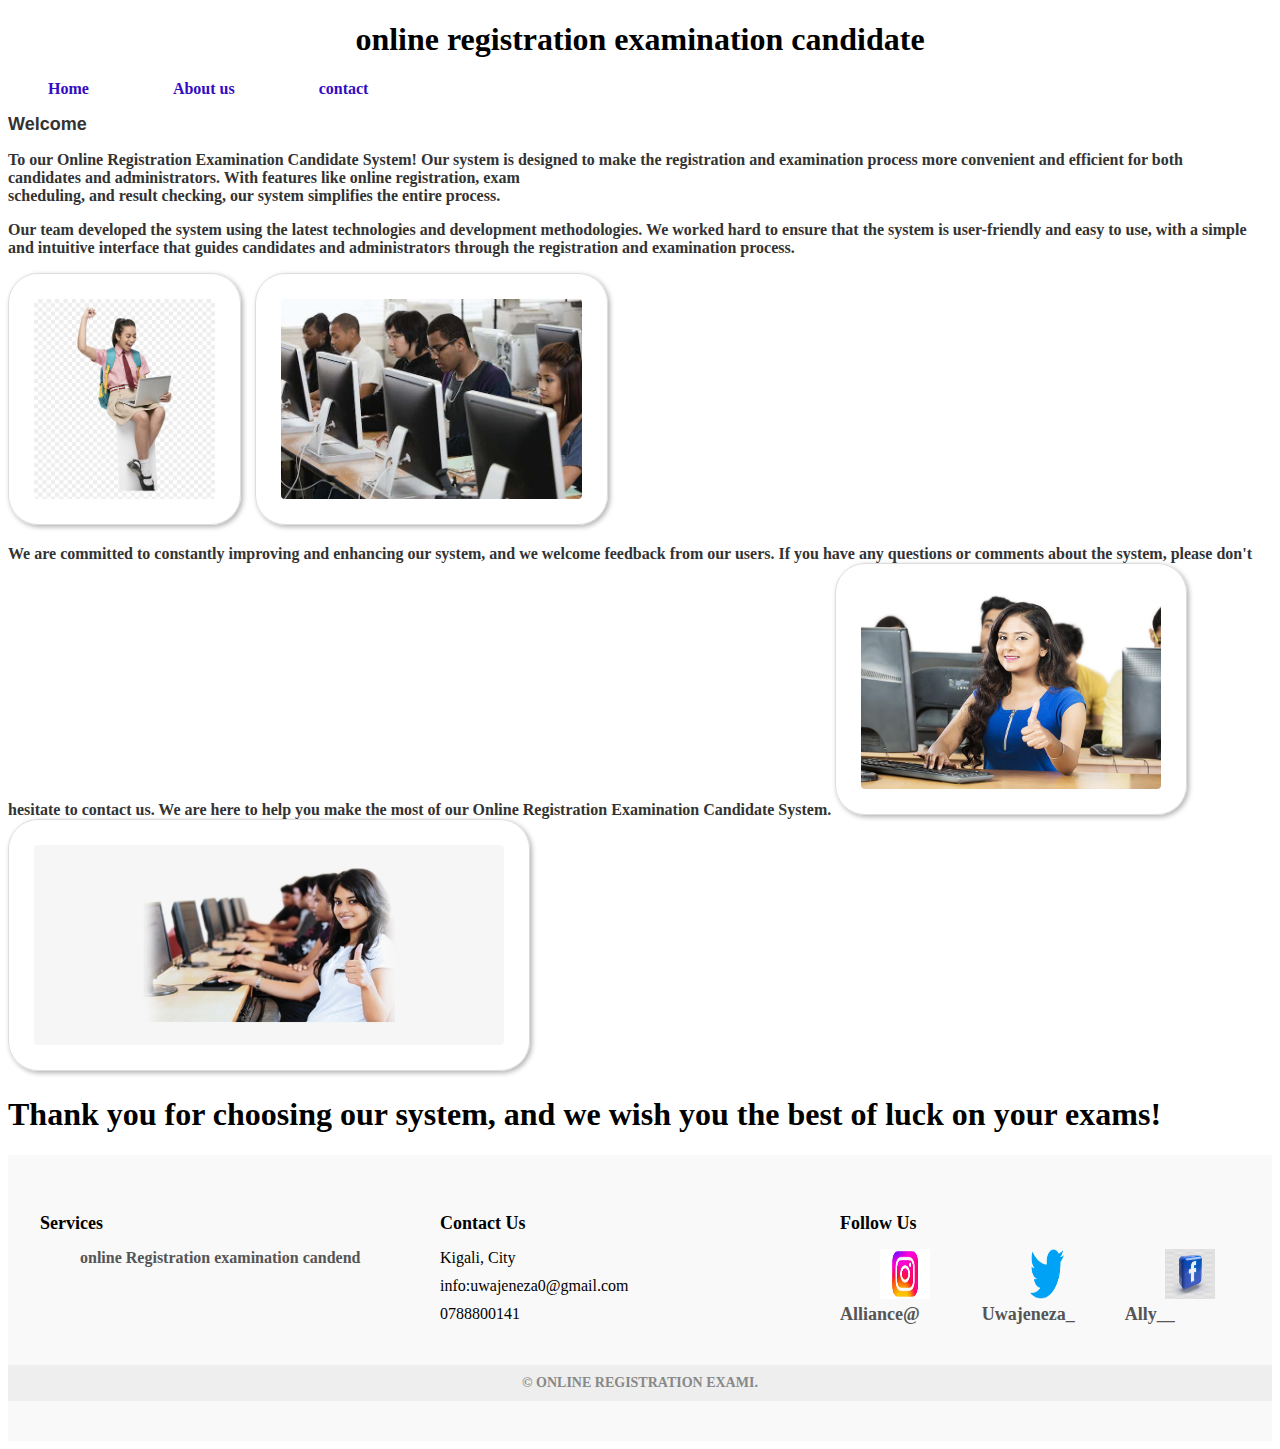
<file: index.html>
<!DOCTYPE html>
<html>

<head>
  <center> <h1> online registration examination candidate </h1></center>
    <link rel='stylesheet' type='text/css' media='screen' href='style.css'>
    <style>
        footer {
            background-color: #f9f9f9;
            padding: 40px 0;
        }

        .footer-container {
            max-width: 1200px;
            margin: 0 auto;
            display: flex;
            justify-content: space-between;
            flex-wrap: wrap;
        }

        .footer-column {
            flex: 1 1 300px;
            margin-bottom: 30px;
        }

        .footer-column h3 {
            font-size: 18px;
            font-weight: bold;
            margin-bottom: 15px;
        }

        .footer-column p,
        .footer-column ul {
            margin: 0;
            padding: 0;
            list-style: none;
        }

        .footer-column ul li {
            margin-bottom: 10px;
        }

        .footer-column ul li a {
            color: #555;
            text-decoration: none;
        }

        .footer-bottom {
            background-color: #eee;
            padding: 10px 0;
            text-align: center;
        }

        .footer-bottom p {
            margin: 0;
            font-size: 14px;
            color: #888;
        }

        .social-icons {
            display: flex;
            margin-top: 10px;
        }

        .social-icons li {
            margin-right: 10px;
        }

        .social-icons li a {
            color: #555;
            font-size: 18px;
            text-decoration: none;
        }

        .social-icons li a img {
            width: 50px;
            height: 50px;
        }

        .h6 {
            color: white;
        }
    </style>

<body>
    <a href="index.html">Home</a>
    <a href="About us.html">About us</a>
    <a href="contact us.html">contact</a>

    <p>
    <p><span class="welcome">Welcome</span></p>
    <p>To our Online Registration Examination Candidate System! Our system
        is designed to make the registration and examination process more convenient
        and efficient for both <br>candidates and administrators.
        With features like online registration,
        exam <br>scheduling, and result checking,
        our system simplifies the entire process.
    </p>
    </p>
    <p>Our team developed the system using the latest technologies
        and development methodologies. We worked hard to ensure
        that the system is user-friendly and easy to use,
        with a simple and intuitive interface that guides
        candidates and administrators through the
        registration and examination process.
    </p>
    <img class="back5" src="back5" < />
    <img class="back5" src="img1" < />

    <p>We are committed to constantly improving and
        enhancing our system, and we welcome feedback
        from our users. If you have any questions or
        comments about the system, please don't
        hesitate to contact us.
        We are here to help you make the
        most of our Online Registration
        Examination Candidate System.
        <img class="back5" src="img2" < />
        <img class="back5" src="img6" < />
    <h1>Thank you for choosing our system,
        and we wish you
        the best of luck on your exams!
    </h1>
        <footer>
        <div class="footer-container">

            <div class="footer-column">
                <h3>Services</h3>
                <ul>
                    <li><a href="#">online Registration examination candend</a></li>
                </ul>
            </div>
            <div class="footer-column">
                <h3>Contact Us</h3>
                <ul>
                    <li>Kigali, City</li>
                    <li>info:uwajeneza0@gmail.com</li>
                    <li>0788800141</li>
                </ul>
            </div>
            <div class="footer-column">
                <h3>Follow Us</h3>
                <ul class="social-icons">
                    <li><a href="#"><img src="./Ig" alt=""> Alliance@</a></li>
                    <p>&nbsp;&nbsp;&nbsp;</p>
                    <li><a href="#"><img src="./Twitter-logo.png" alt="">Uwajeneza_</a></li>
                    <!-- <li><a href="#"><img src="./images.jpeg" alt=""></a></li> -->
                    <li><a href="#"><img src="./facebook" alt=""> Ally__</a></li>
                    <p>&nbsp;&nbsp;&nbsp;</p>
                </ul>
            </div>
        </div>
        <div class="footer-bottom">
            <p>&copy; ONLINE REGISTRATION EXAMI.</p>
        </div>
    </footer>
</body>


</html>
</file>
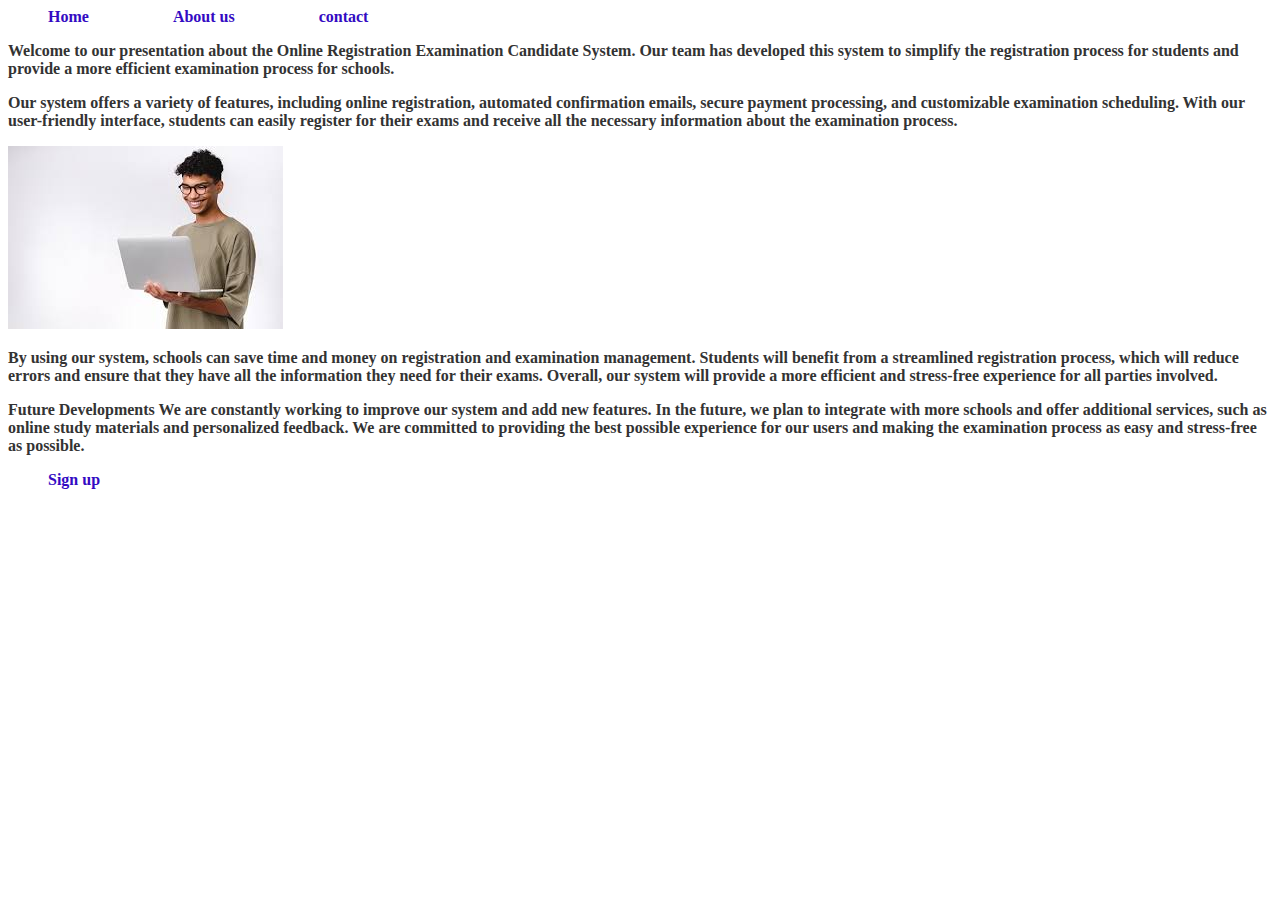
<file: about us.html>
<!DOCTYPE html>
<html>

<head>
    <link rel='stylesheet' type='text/css' media='screen' href='style.css'>
<body> 
    <a href="index.html">Home</a>
    <a href="About us.html">About us</a>
    <a href="contact us.html">contact</a>
</body>
</html>
<p>
    Welcome to our presentation about the Online Registration Examination
     Candidate System. Our team has developed this system to 
     simplify the registration process for
     students and provide a more efficient examination process for schools.
    </p>
    <p>Our system offers a variety of features,
         including online registration, 
         automated confirmation emails, 
         secure payment processing, 
         and customizable examination scheduling. 
         With our user-friendly interface, 
         students can easily register for their exams and receive all the necessary information about
         the examination process.</p>
         <img src="images.jpeg" </>

         <p>By using our system, schools can 
            save time and money on registration 
            and examination management. 
            Students will benefit from a streamlined 
            registration process, which will reduce 
            errors and ensure that they have all the 
            information they need for their exams. 
            Overall, our system will provide a more efficient and stress-free experience for
             all parties involved.</p>
             <p>Future Developments
                We are constantly working to 
                improve our system and add new features.
                 In the future, we plan to integrate with
                  more schools and offer additional services, 
                  such as online study materials and personalized
                   feedback. We are committed to providing the 
                   best possible experience for our users and making the examination process as easy 
                and stress-free as possible.</p>
                <a class="sign" href="sign up.html">Sign up</a>
</file>
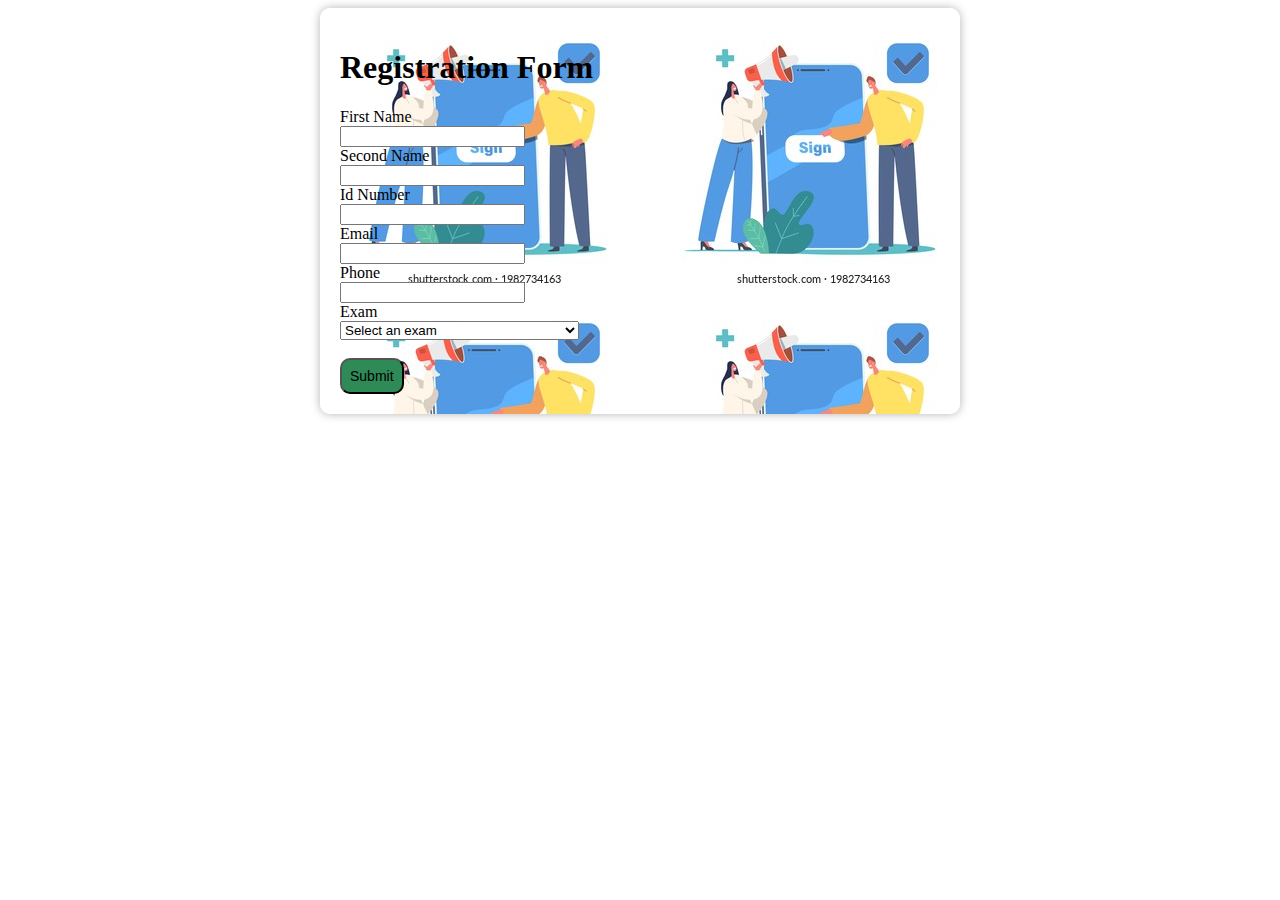
<file: sign up.html>
<!DOCTYPE html>
<html>
<head>
   
    <title>sign up</title>
    <link rel='stylesheet' type='text/css' media='screen' href='style.css'>
   
</head>
<body>
    <form>
        
    <h1>Registration Form</h1>
    
      <label for="name">First Name</label><br>
      <input type="text" name="name" required><br>
      <label for="name">Second Name</label><br>

      <input type="text" name="name" required><br>
      <label for="number">Id Number</label><br>
      <input type="number" name="name" required><br>
    
    
      <label for="email">Email</label><br>
      <input type="email"  name="email" required><br>
    
      <label for="phone">Phone</label><br>
      <input type="tel"  name="phone" required><br>
    
      <label for="exam">Exam</label><br>
      <select  name="exam" required>
        <option value="">Select an exam</option>
        <option value="software">neterworking</option>
        <option value="science">mathematics physics and geography</option>
        <option value="literature">software development</option>
      </select><br><br>
    
    <button type="submit" class="btn">Submit</button>
 
    </form>
    
</body>
</html>
</file>
<file: style.css>
body{
 
			background-repeat: no-repeat;
			background-size: cover;

}
a {
    color: rgb(51, 11, 195); 
    text-decoration: none; 
    font-weight: bold; 
    margin: 10px; 
    padding: 30px;     
  }
  a:hover{
    color: rgb(0, 0, 0);
    transition:1s;
    

  }
  .welcome {
    font-family: Arial, sans-serif;
    font-size: 18px;
    font-weight: bold;
    color: #333;
   
  }
  p{
    font: 300;
    font-size: medium;
    font-weight:bold;
    color: #333;
  }
  .back5{
    float: center;
    height: 200px;
    margin-right: 10px;
    border: 1px solid #ddd;
    border-radius: 30px;
    padding: 25px;
    box-shadow: 2px 2px 5px rgba(0, 0, 0, 0.3);
  }
  form {
    max-width: 600px;
    margin: 0 auto;
    background-image:url("sign");
    padding: 20px;
    border-radius: 10px;
    box-shadow: 0 0 10px rgba(0, 0, 0, 0.3);
  }
  .btn{
    background-color: seagreen;
    padding: 8px;
    border-radius: 10px;
    font-size: 14px;
    font-family: 'Courier New', Courier, monospace, ;
    
  }
  .btn:hover{
    background-color: red;
    transition: 1.2s;
  }
  .image{
    
    height: 100px;
    margin-top: 30px;
    display:wrap;
    border: 1px solid #ddd;
    border-radius: 30px;
    padding: 10px;
    box-shadow: 2px 2px 5px rgba(0, 0, 0, 0.3);
  }
</file>
